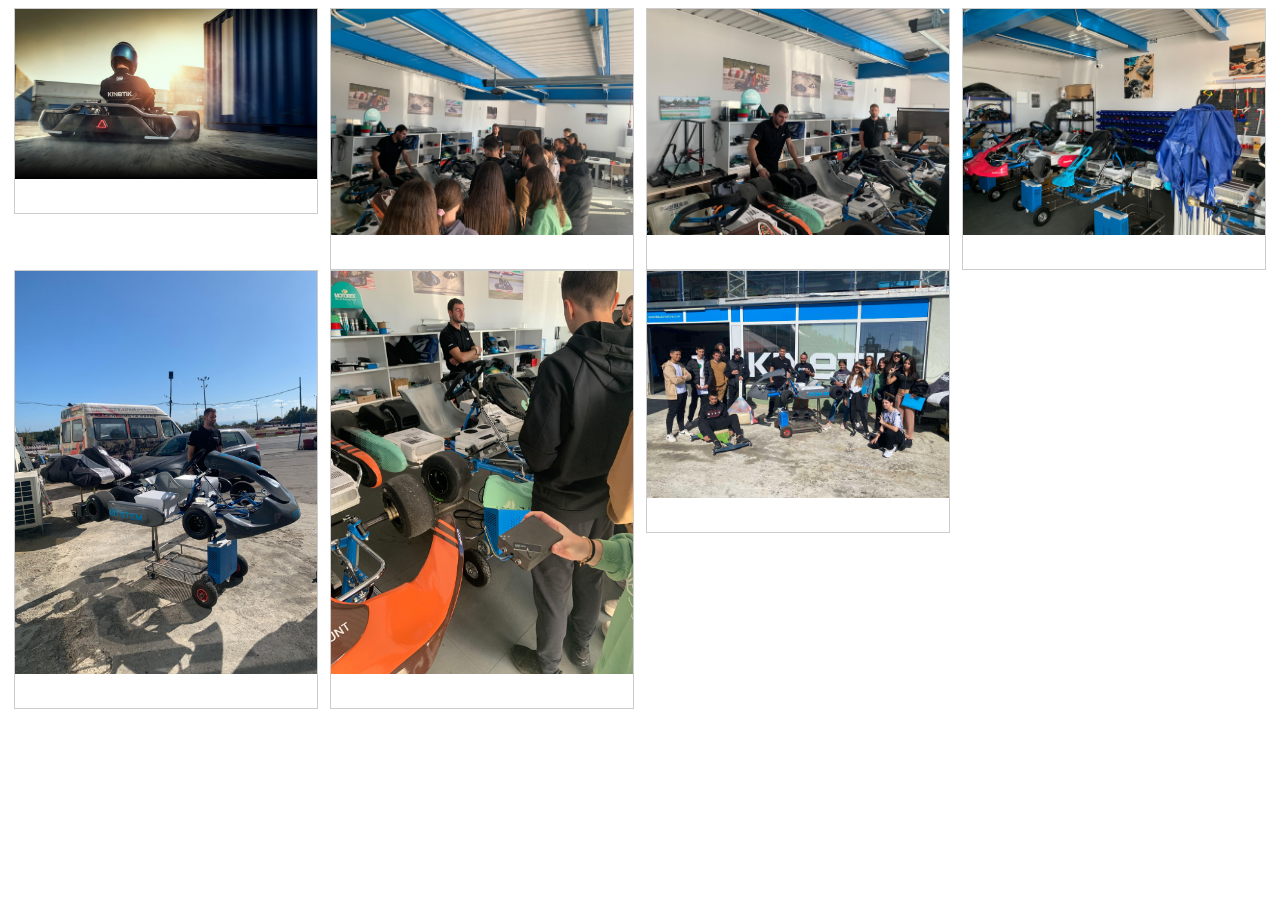
<file: photosKinetik.html>
<!DOCTYPE html>
<!DOCTYPE html>
<html>
<head>
<style>
div.gallery {
  border: 1px solid #ccc;
}

div.gallery:hover {
  border: 1px solid #777;
}

div.gallery img {
  width: 100%;
  height: auto;
}

div.desc {
  padding: 15px;
  text-align: center;
}

* {
  box-sizing: border-box;
}

.responsive {
  padding: 0 6px;
  float: left;
  width: 24.99999%;
}

@media only screen and (max-width: 700px) {
  .responsive {
    width: 49.99999%;
    margin: 6px 0;
  }
}

@media only screen and (max-width: 500px) {
  .responsive {
    width: 100%;
  }
}

.clearfix:after {
  content: "";
  display: table;
  clear: both;
}
</style>
</head>
<body>

  <div class="responsive">
  <div class="gallery">
    <a target="_blank" href="assets/img/image-kart1.jpg">
      <img src="assets/img/image-kart3.jpg" alt="kinetikphoto" width="600" height="400">
    </a>
    <div class="desc"></div>
  </div>
</div>
  
<div class="responsive">
  <div class="gallery">
    <a target="_blank" href="assets/img/kinetik1.jpg">
      <img src="assets/img/kinetik1.jpg" alt="kinetikphoto" width="600" height="400">
    </a>
    <div class="desc"></div>
  </div>
</div>

  <div class="responsive">
  <div class="gallery">
    <a target="_blank" href="assets/img/kinetik2.jpg">
      <img src="assets/img/kinetik2.jpg" alt="kinetikphoto" width="600" height="400">
    </a>
    <div class="desc"></div>
  </div>
</div>
  
  <div class="responsive">
  <div class="gallery">
    <a target="_blank" href="assets/img/kinetik5.jpg">
      <img src="assets/img/kinetik5.jpg" alt="kinetikphoto" width="600" height="400">
    </a>
    <div class="desc"></div>
  </div>
</div>

  <div class="responsive">
  <div class="gallery">
    <a target="_blank" href="assets/img/kinetik4.jpg">
      <img src="assets/img/kinetik4.jpg" alt="kinetikphoto" width="600" height="400">
    </a>
    <div class="desc"></div>
  </div>
</div>

  <div class="responsive">
  <div class="gallery">
    <a target="_blank" href="assets/img/kinetik3.jpg">
      <img src="assets/img/kinetik3.jpg" alt="kinetikphoto" width="600" height="400">
    </a>
    <div class="desc"></div>
  </div>
</div>

    <div class="responsive">
  <div class="gallery">
    <a target="_blank" href="assets/img/kinetik7.jpg">
      <img src="assets/img/kinetik7.jpg" alt="kinetikphoto" width="1200" height="800">
    </a>
    <div class="desc"></div>
  </div>
</div>


<div class="clearfix"></div>


</body>
</html>
</file>
